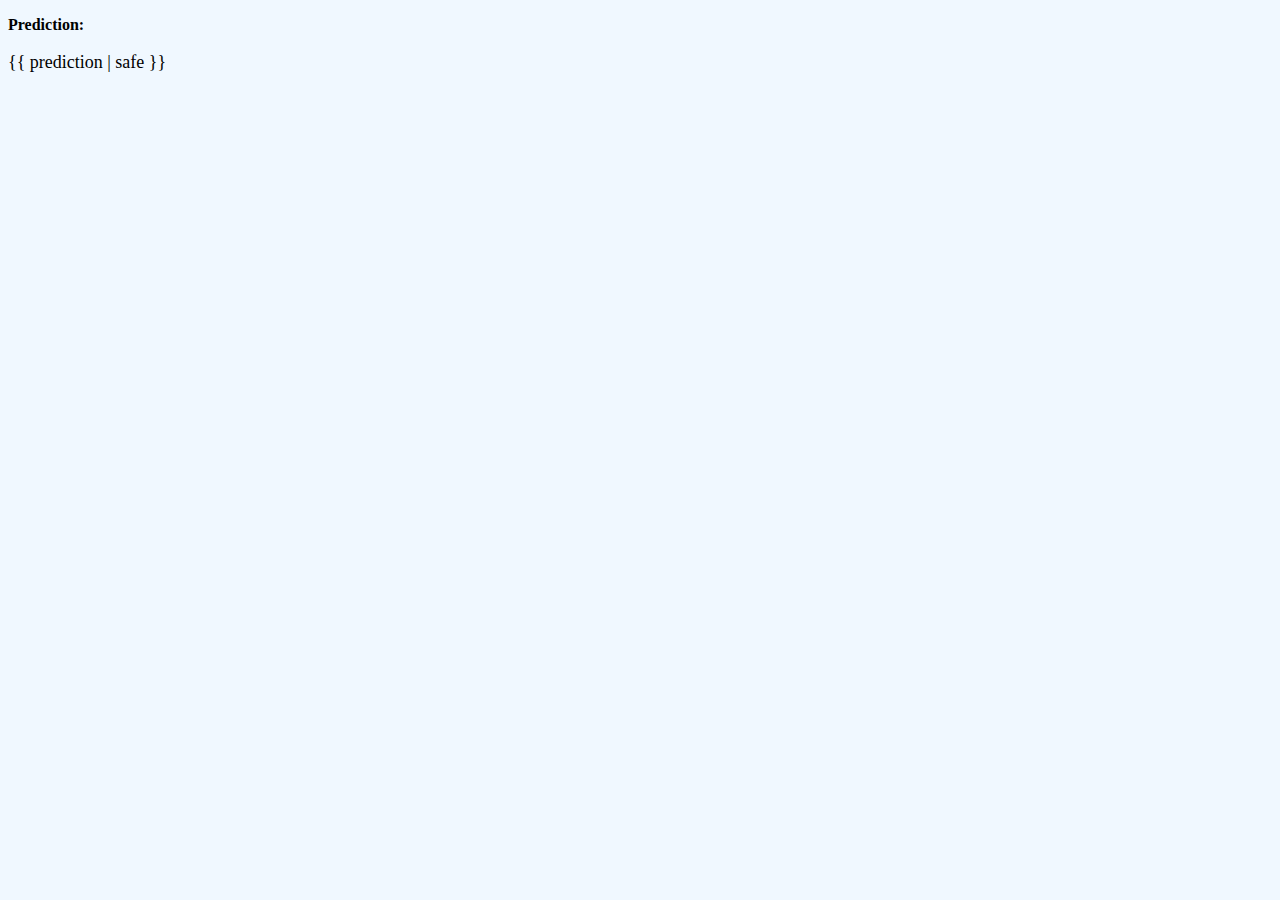
<file: app/templates/disease-result.html>
<!DOCTYPE html>
<html lang="en">
<head>
  <meta charset="UTF-8">
  <meta name="viewport" content="width=device-width, initial-scale=1.0">
  <title>Prediction</title>
  <style>
    .prediction-label {
      font-weight: bold;
      margin-bottom: 5px;
    }
    .text-center {
      font-size: 18px;
    }
  </style>
</head>
<body style="background-color: #F0F8FF">
  <div class="card-body">
    <p class="prediction-label">Prediction:</p>
    <p class="text-center">{{ prediction | safe }}</p>
  </div>
</body>
</html>
</file>
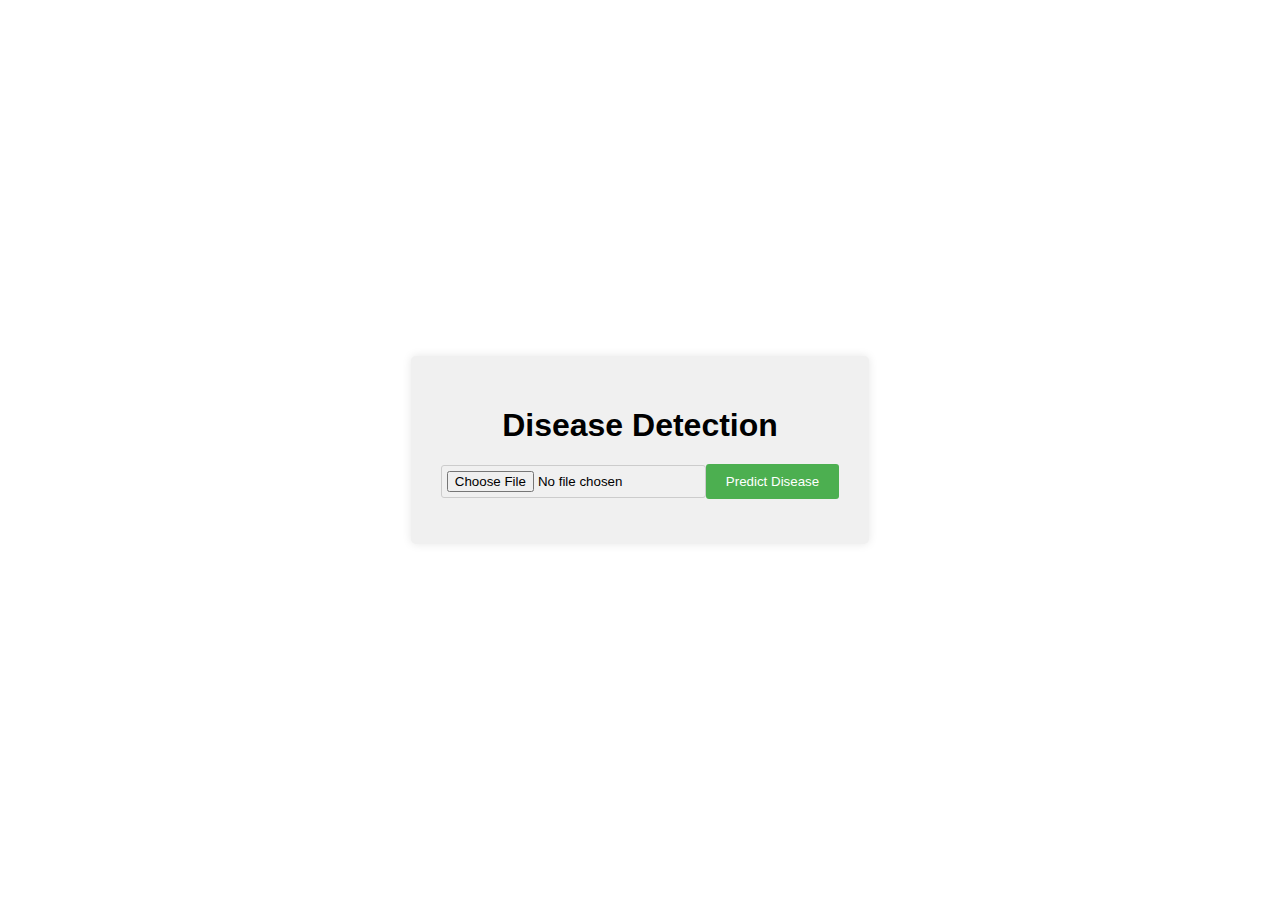
<file: app/templates/disease.html>
<!DOCTYPE html>
<html lang="en">
<head>
  <meta charset="UTF-8">
  <meta name="viewport" content="width=device-width, initial-scale=1.0">
  <title>LeafGuard- Disease Detection</title>
  <style>
    /* Center the content */
    body {
      display: flex;
      justify-content: center;
      align-items: center;
      min-height: 100vh;
      margin: 0;
      font-family: sans-serif;
    }

    /* Create a box for the content */
    .container {
      background-color: #f0f0f0;
      padding: 30px;
      border-radius: 5px;
      box-shadow: 0 0 10px rgba(0, 0, 0, 0.1);
      max-width: 500px; /* Optional: Set a maximum width */
    }

    /* Style the heading */
    h1 {
      text-align: center;
      margin-bottom: 20px;
    }

    /* Style the form */
    #uploadForm {
      display: flex;
      justify-content: space-between;
      align-items: center;
      margin-bottom: 15px;
    }

    #imageInput {
      padding: 5px;
      border: 1px solid #ccc;
      border-radius: 3px;
    }

    /* Style the button */
    button[type="button"] {
      background-color: #4CAF50; /* Green */
      color: white;
      padding: 10px 20px;
      border: none;
      cursor: pointer;
      border-radius: 3px;
      transition: 0.3s;
    }

    button[type="button"]:hover {
      background-color: #3e8e41; /* Darker green on hover */
    }

    /* Style the prediction container */
    #prediction {
      margin-top: 10px;
    }
  </style>
</head>
<body>
  <div class="container">
    <h1>Disease Detection</h1>

    <form id="uploadForm" enctype="multipart/form-data">
      <input type="file" id="imageInput" name="file" accept="image/*">
      <button type="button" onclick="predictDisease()">Predict Disease</button>
    </form>

    <div class="prediction-container">
        <div id="prediction"></div>
      </div>

    <script>
        function predictDisease() {
            // Get the input element containing the selected file
            var fileInput = document.getElementById('imageInput');
            // Get the file object
            var file = fileInput.files[0];
            
            // Check if a file is selected
            console.log("Selected file:", file);
            
            // Now you can do whatever you want with the file, such as reading its contents
            // For example, to display a preview of the image:
            var reader = new FileReader();
            reader.onload = function(event) {
                var img = document.createElement('img');
                img.src = event.target.result;
                document.body.appendChild(img);
            };
            reader.readAsDataURL(file);

            var formData = new FormData();
            formData.append('files', file);

            console.log(formData);

            fetch('/disease-predict', {
                method: 'POST',
                body: formData
            })
            .then(response => {
                if (!response.ok) {
                    throw new Error('Network response was not ok');
                }
                return response.text(); 
            })
            .then(html => {
                var predictionDiv = document.getElementById('prediction');
                predictionDiv.innerHTML = html;
            })
            .catch(error => {
                console.error('Error:', error);
            });
        }
    </script>
</body>
</html>
</file>
